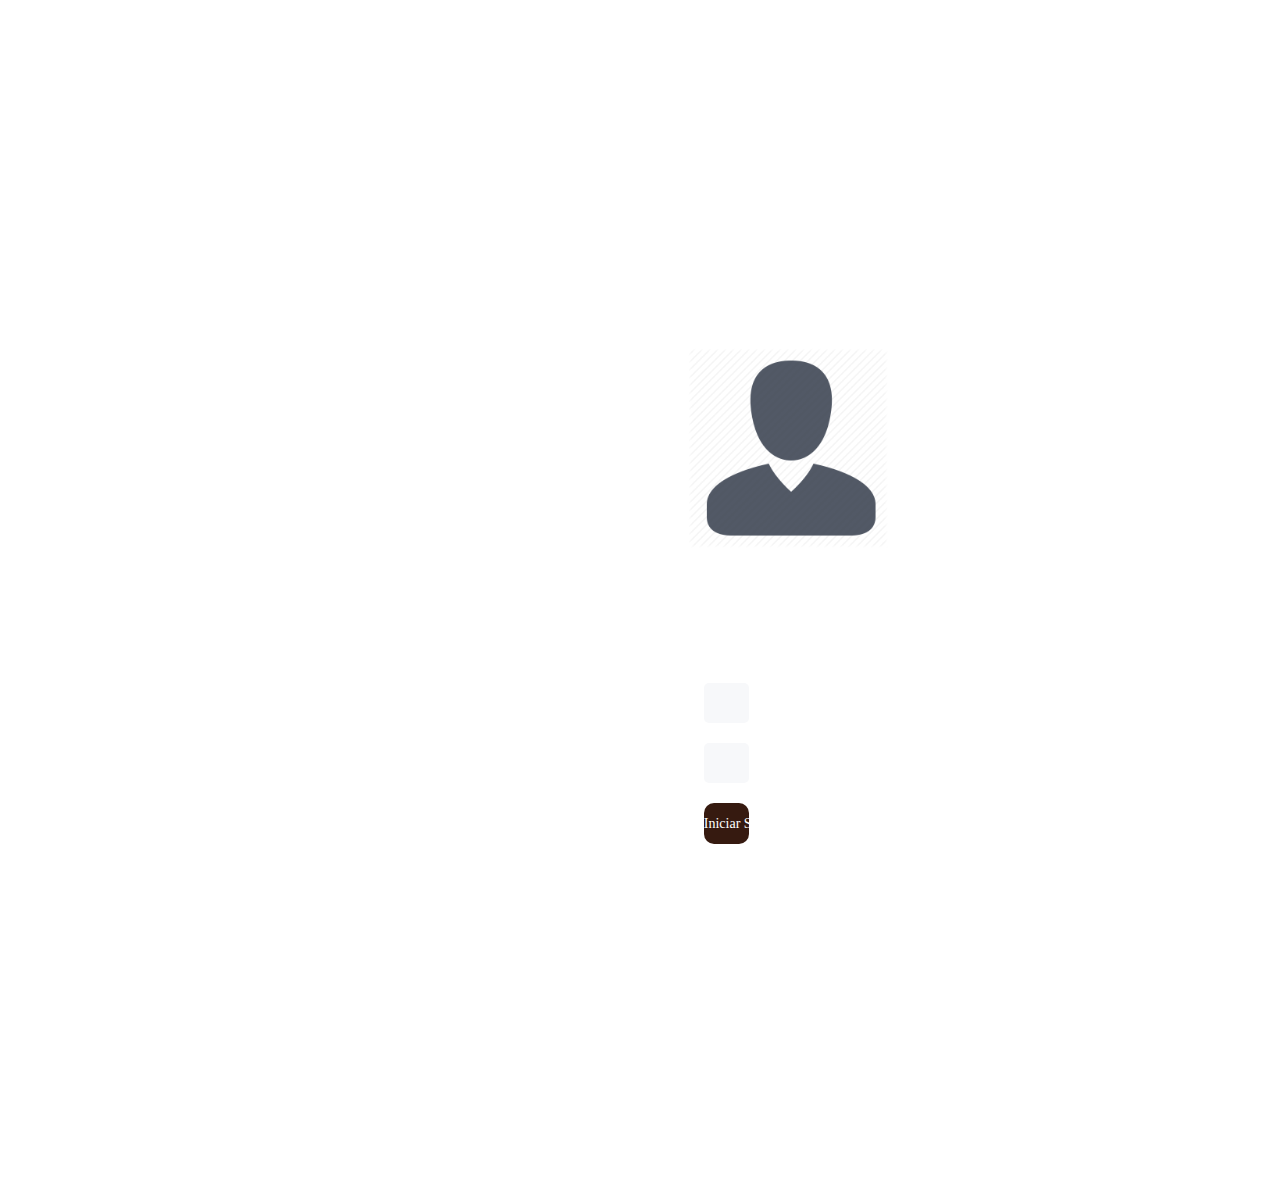
<file: index.html>
<!DOCTYPE html>
<html>
<head>
	<title>Willy Wonka </title>
	<meta charset="utf-8">
	<meta name="viewport" content="width=device-width, initial-scale=1, shrink-to-fit=no">
	<script src="https://ajax.googleapis.com/ajax/libs/jquery/3.6.0/jquery.min.js"></script>
	<link href="/favicon.ico" type="image/x-icon" rel="icon" />
	<link href="//maxcdn.bootstrapcdn.com/bootstrap/4.1.1/css/bootstrap.min.css" rel="stylesheet" id="bootstrap-css"> 
    <script src="//maxcdn.bootstrapcdn.com/bootstrap/4.1.1/js/bootstrap.min.js"></script> 

   
    <link href="https://fonts.googleapis.com/css?family=Roboto:300,400,500,700&display=swap" rel="stylesheet">
    <link rel="stylesheet" href="css/estilos.css">
    <link rel="stylesheet" href="css/style.css">
</head>
<body>

	<div class="container-fluid">
		<div class="row ">
			<!-- CONTENEDOR DE IMAGEN COMIENZO -->
			<div class="col-lg-6 col-md-6 d-none d-md-block infinity-image-container">
			<!--	<img src="img/Logo.jpg">-->
			
			</div>
			
			<!-- FIN DEL CONTENEDOR DE IMAGEN-->

			<!-- FORMULARIO DE CONTENEDOR-->
			<div class="col-lg-6 col-md-6 infinity-form-container">					
				<div class="col-lg-9 col-md-12 col-sm-8 col-xs-12 infinity-form">
					<!-- Logo -->
					<div class="text-center mb-3 mt-5">
						<img src="img/iconlogin.png" width="200px">
					</div>
					<div class="text-center mb-4">
				    <h4>Inicio de  Sesión</h4>
				  </div>
					<!-- Formulario -->
					<form class="px-3">
						<!-- cajas de imputs-->

						<div class="form-input">
							<span><i class="fa fa-lock"></i></span>
							<input type="email" name="" placeholder="Email " id="email" required>
						</div>
						
						<div class="form-input">
							<span><i class="fa fa-lock"></i></span>
							<input type="password" name="" placeholder="Contraseña" id="clave" required>
						</div>
						<!-- Boton registrar-->
                        <div class="input-group">
                            <input type="button" class="form-input" value="Iniciar Sesión" onclick="login();">
                        </div>
						
					</form>
				</div>
			</div>
		</div>
	</div>	
	<!-- Boton registrar-->
    <script src="js/form.js"></script>
    <script src="js/login.js"></script>
</body>
</html>
</file>
<file: css/estilos.css>
* {
    margin: 0;
    padding: 0;
    box-sizing: border-box;
}


.cod-container {
    background: #fff;
    width: 380px;
    height: 500px;
    border-radius: 10px;
    overflow: hidden;
    margin:auto;

}

.cod-container2 {
    background: #fff;
    width: 500px;
    height: px;
    border-radius: 10px;
    overflow: hidden;
    margin:auto;

}

.form-header {
    background: #f5d4c9; /* color de header*/
    text-align: center;
    padding: 30px 0 40px;
    clip-path: polygon(0 0, 100% 0%, 100% 74%, 0% 100%);
}

.form-header img {
    vertical-align: top;
    width: 160px;
}




.form-header h1 {
    color: #fff;
    font-family: AbeeZee;
    font-weight: normal;
    margin-top: 5px;
}

.form-header span {
    color: #3d1708; /* Color de la palabra lates*/
}

.cod-form {
    padding: 10px 40px 40px;
}

.form-title {
    text-align: center;
    text-transform: uppercase;
    font-weight: normal;
    margin-bottom: 32px;
    overflow: hidden;
    font-family: AbeeZee;
    color: #0f0401;

}

h3 { /*Titulos*/
    position: relative;
    display: inline-block;
    color: #180702;
    padding: 0 10px;
}

h3::after,
h3::before {
    position: absolute;
    content: '';
    width: 100%;
    height: 3px;
    background: #021e26;
    top: 0.5em;
}

h3::after {
    left: 100%;
}

h3::before {
    right: 100%;
}


.cod-form {
    width: 100%;
    height: auto;
    text-align: center;
}

.input-group {
    position: relative;
    margin-bottom: 40px;
}

input[type="email"],
input[type="text"],
input[type="number"],
input[type="password"] {
    border: none;
    border-bottom: 2px solid #021e26;
    width: 100%;
    outline: none;
    font-size: 14px;
    color: #021e26;
    padding-left: 10px;
    font-family: AbeeZee;
}

.label {
    position: absolute;
    top: 0;
    left: 0;
    font-size: 14px;
    color: #140702;
    padding-left: 10px;
    cursor: text;
    transition: all .3s ease;
    font-family: AbeeZee;
}

.form-input:focus + label {
    top: -14px;
    font-size: 12px;
    color: #666565;
    font-family: AbeeZee;
}

.active {
    top: -14px;
    font-size: 12px;
    color: #666565;

}

.error {
    color: #FF0000;
}

input[type="button"] {
    background: none;
    border: none;
    background: #361a10;
    color: #fff;
    width: 100%;
    font-size: 14px;
    padding: 10px 0;
    font-family: AbeeZee;
    margin-bottom: 16px;
    border-radius: 10px;
    transition: all .5s ease;
}

input[type="button"]:hover {
    background: #021E26;
}

.input-group > p {
    color: #140702;
    text-align: center;
    font-size: 14px;
    font-family: AbeeZee;
}

.input-group p > a {
    text-decoration: none;
    color: #039BE5;
}

.input-group p > a:hover {
    text-decoration: underline;
}

.form-content {
    display: none;
}

.form-content:nth-child(2) {
    display: block;
}

/* Portales*/

/*Usuarios*/

.form-header2 {
    background: #f5d4c9; /* color de header*/
    text-align: center;
    padding: 30px 0 40px;
    clip-path: inset(5% 7% 12% 6%);
    --border:20px;
}

.form-header2 img {
    vertical-align: top;
    width: 120px;
}


.form-header2 h1 {
    color: #fff;
    font-family: AbeeZee;
    font-weight: normal;
    margin-top: 5px;
}

.form-header2 span {
    color: #3d1708; /* Color de la palabra lates*/
}


/*Porductos*/

.form-header3 {
    background: #f5d4c9; /* color de header*/
    text-align: center;
    padding: 30px 0 40px;
    clip-path: inset(5% 7% 12% 6%);
    --border:20px;
}

.form-header3 img {
    vertical-align: top;
    width: 100px;
    height: 50;
}


.form-header3 h1 {
    color: #fff;
    font-family: AbeeZee;
    font-weight: normal;
    margin-top: 5px;
}

.form-header3 span {
    color: #3d1708; /* Color de la palabra lates*/
}

/* Botones admin*/


.myButton1:hover {
	background:linear-gradient(to bottom, #dfdfdf 5%, #ededed 100%);
	background-color:#dfdfdf;
}
.myButton1:active {
	position:relative;
	top:1px;
}

/* Pagina Registrar usuario*/


.cod-container2 {
    background: #fff;
    width: 500px;
    height: px;
    border-radius: 10px;
    overflow: hidden;
    margin:auto;

}

.label1 {
    position: absolute;
    top: 0;
    left: 20;
    font-size: 14px;
    color: #140702;
    padding-left: 10px;
    cursor: text;
    transition: all .3s ease;
    font-family: AbeeZee;
    text-align: right;
}

.form-input:focus + label1 {
    top: -14px;
    font-size: 12px;
    color: #666565;
    font-family: AbeeZee;
}


.select {
    position: relative;
    display: inline-block;
    margin-bottom: 15px;
    width: 100%;
}    .select select {
        font-family: 'Arial';
        display: inline-block;
        width: 100%;
        cursor: pointer;
        padding: 10px 9px;
        outline: 0;
        border: 0px solid #000000;
        border-radius: 0px;
        background: #e6e6e6;
        color: #7b7b7b;
        appearance: none;
        -webkit-appearance: none;
        -moz-appearance: none;
    }
        .select select::-ms-expand {
            display: none;
        }
        .select select:hover,
        .select select:focus {
            color: #000000;
            background: #cccccc;
        }
        .select select:disabled {
            opacity: 0.5;
            pointer-events: none;
        }
.select_arrow {
    position: absolute;
    top: 30px;
    right: 18px;
    pointer-events: none;
    border-style: solid;
    border-width: 8px 5px 0px 5px;
    border-color: #7b7b7b transparent transparent transparent;
}
.select select:hover ~ .select_arrow,
.select select:focus ~ .select_arrow {
    border-top-color: #000000;
}
.select select:disabled ~ .select_arrow {
    border-top-color: #cccccc;
}
</file>
<file: css/style.css>
.container-fluid{

    font-family: 'Roboto';
    background-image: url('D:/Documentos/GitHub/Reto2C4Front/img/logo.jpg');/* color de fondo negro que esta debaja de la imagen de chocolates*/
    background-size: cover;
    background-repeat: no-repeat;
    height: 1200px;
    display: flex;
    justify-content: center;
    align-items: center;
    width: 100%;
/* background: #fefdd1;*/
    
}


/*.infinity-image-container{
    background: url('/img/fondo.png') center no-repeat; /*imagen con los chocolates
    background-size: cover;
    opacity: 0.9;
    height: 100vh;
}
*/
.infinity-form-container{
  /*   background: #00030a; /* color de fondo lado derecho*/
    display: flex;
    flex-direction: column;
    align-items: center;
    justify-content: center;
}

.infinity-form{
    display: flex;
    flex-direction: column;
    justify-content: center;
    min-height: 100vh;
}

.infinity-form h4 {
    font-weight: bold;
    color: white; /* color palabra inicio de sesion*/
}

.infinity-form .form-input {
    position: relative;
}

.infinity-form .form-input input {
    width: 100%;
    margin-bottom: 20px;
    height: 40px;
    border: none;
    border-radius: 5px;
    outline: none;
    background: rgb(247, 248, 250); /* color de las cajas de imputs emcial y contraseña*/
    padding-left: 45px;
}
</file>
